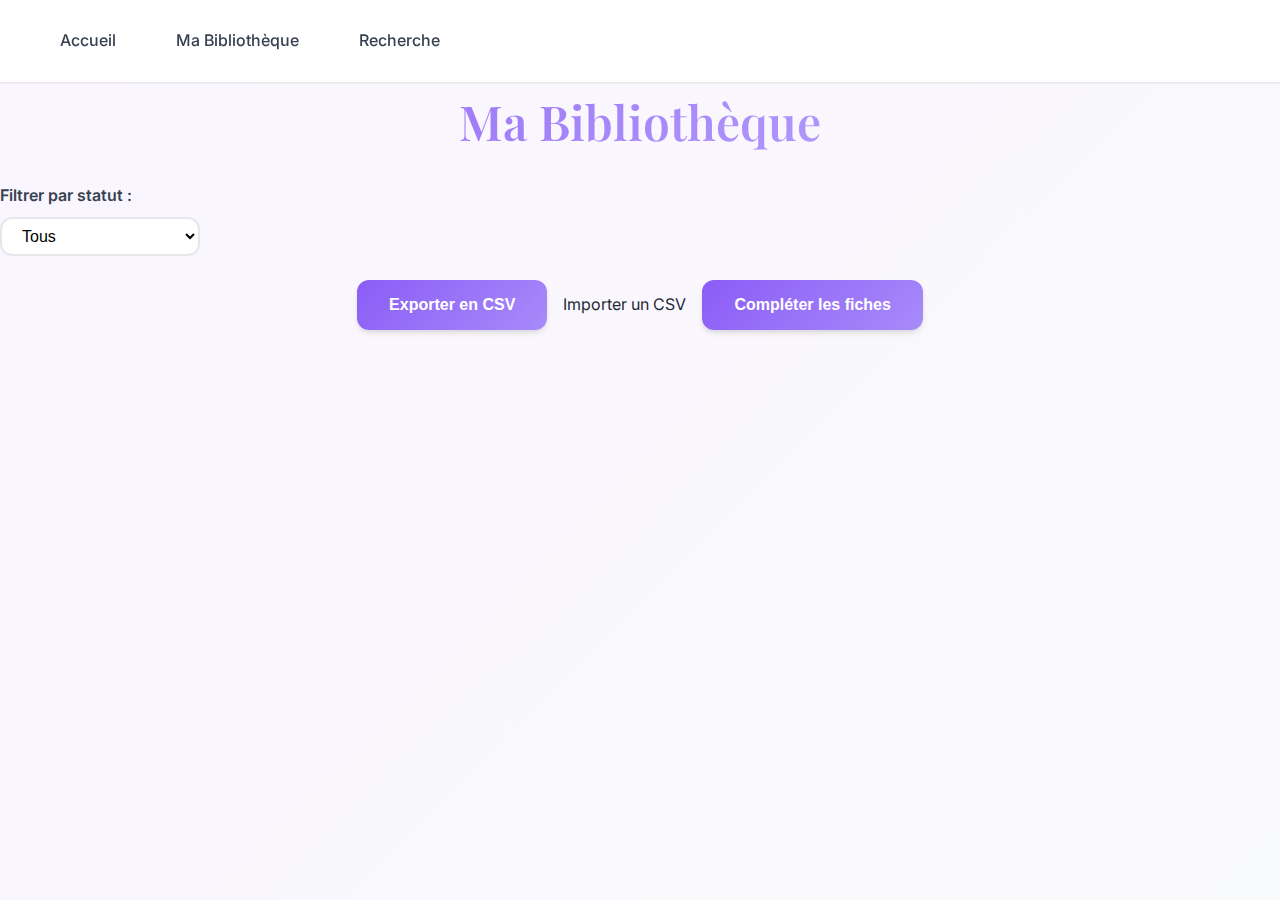
<file: bibliotheque.html>
<!DOCTYPE html>
<html lang="fr">
<head>
  <meta charset="UTF-8">
  <title>Ma Bibliothèque</title>
  <link rel="stylesheet" href="style.css">
</head>
<body>
  <nav>
    <a href="index.html">Accueil</a>
    <a href="bibliotheque.html">Ma Bibliothèque</a>
    <a href="recherche.html">Recherche</a>
  </nav>

  <main>
    <h1>Ma Bibliothèque</h1>
    <div id="filtre-container">
    <label for="filtre-statut">Filtrer par statut :</label>
    <select id="filtre-statut">
        <option value="Tous">Tous</option>
        <option value="À lire">À lire</option>
        <option value="En cours">En cours</option>
        <option value="Terminé">Terminé</option>
    </select>
    </div>
    <div id="bibli-actions">
        <button id="export-csv">Exporter en CSV</button>
        <label for="import-csv" class="custom-file-upload">Importer un CSV</label>
        <input type="file" id="import-csv" accept=".csv" style="display:none;">
        <button id="enrichir-fiches">Compléter les fiches</button>
        <div id="chargement-enrichissement" style="display: none; margin-top: 10px;">
            <p>🔄 Enrichissement des livres en cours...</p>
        </div>

    </div>

    <div id="library"></div>
  </main>

  <script src="script.js"></script>

  <div id="edit-popup" class="popup" style="display:none;">
  <div class="popup-content">
    <span class="close-button" id="edit-close">&times;</span>

    <h2>Modifier le livre</h2>

    <div class="edit-block">
      <p id="edit-title" class="edit-title"></p>
      <p id="edit-authors" class="edit-authors"></p>
    </div>

    <div class="edit-block">
        <label>Genre :</label>
        <p id="edit-genre-text" class="edit-genre-text"></p>
    </div>


    <div class="edit-block">
      <label>Résumé :</label>
      <div id="edit-desc-text" class="edit-description"></div>
    </div>

    <div class="edit-line">
  <div class="edit-field">
    <label for="edit-status">Statut :</label>
    <select id="edit-status">
      <option value="À lire">À lire</option>
      <option value="En cours">En cours</option>
      <option value="Terminé">Terminé</option>
    </select>
  </div>

  <div class="edit-field">
    <label for="edit-note">Note (sur 5) :</label>
    <input type="number" id="edit-note" min="1" max="5">
  </div>
</div>

<div class="edit-line">
  <div class="edit-field">
    <label for="edit-start">Début :</label>
    <input type="date" id="edit-start">
  </div>

  <div class="edit-field">
    <label for="edit-end">Fin :</label>
    <input type="date" id="edit-end">
  </div>
</div>


    <div class="edit-buttons">
      <button id="edit-save">Enregistrer</button>
      <button id="edit-cancel">Annuler</button>
    </div>
  </div>
</div>
</div>

</body>
</html>
</file>
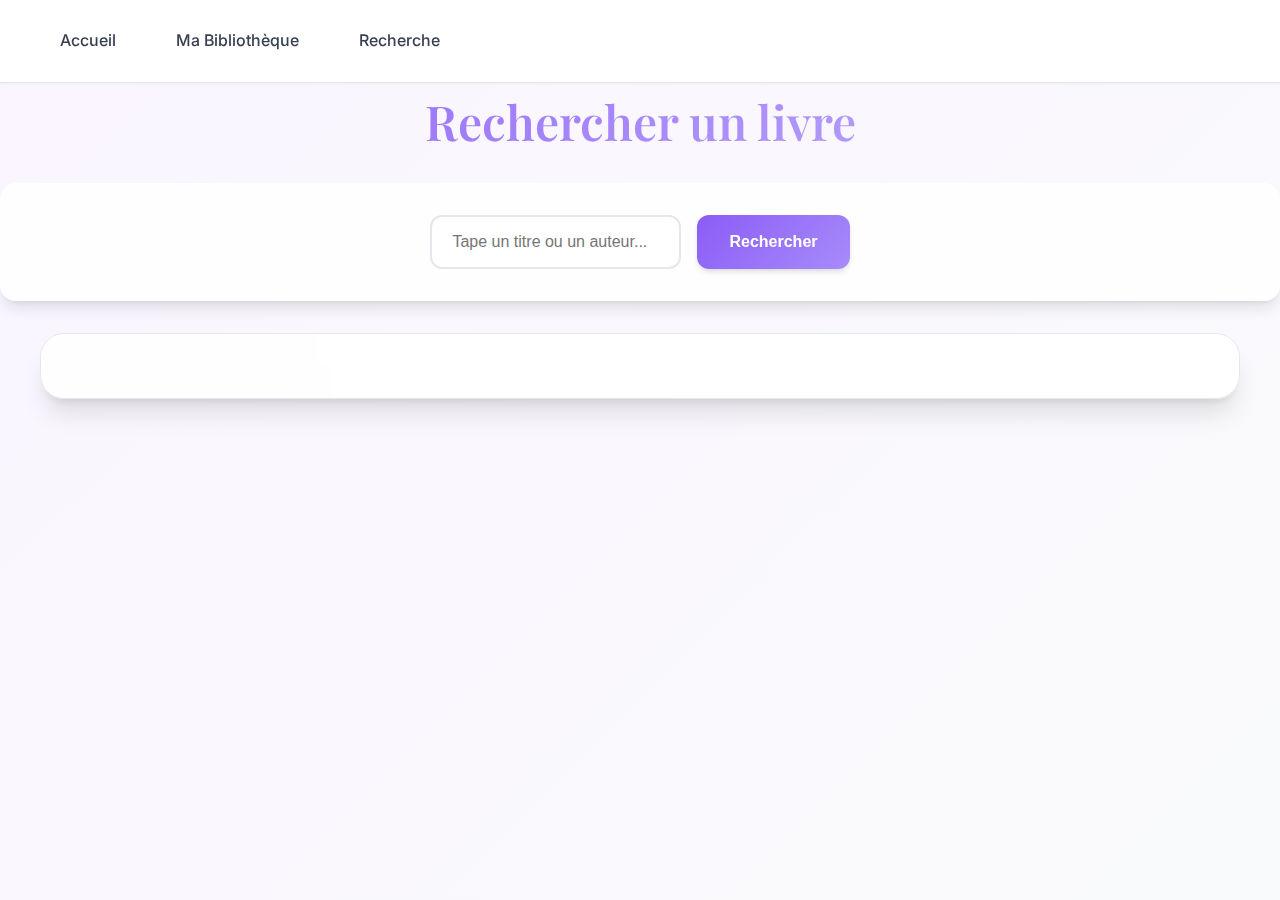
<file: recherche.html>
<!DOCTYPE html>
<html lang="fr">
<head>
  <meta charset="UTF-8">
  <title>Recherche de livres</title>
  <link rel="stylesheet" href="style.css">
  <script src="script.js" defer></script>
</head>
<body>
  <nav>
    <a href="index.html">Accueil</a>
    <a href="bibliotheque.html">Ma Bibliothèque</a>
    <a href="recherche.html">Recherche</a>
  </nav>

  <main>
    <h1>Rechercher un livre</h1>
    <form id="search-form">
      <input type="text" id="search-input" placeholder="Tape un titre ou un auteur..." required>
      <button type="submit">Rechercher</button>
    </form>
    <div id="result"></div>
  </main>

  <!-- Popup pour compléter les infos du livre -->
  <div id="popup" class="popup" style="display:none;">
    <div class="popup-content">
        <span class="close-button" id="popup-close">&times;</span>

      <h2>Ajouter à ma bibliothèque</h2>
      <label for="popup-status">Statut de lecture :</label>
      <select id="popup-status">
        <option value="À lire">À lire</option>
        <option value="En cours">En cours</option>
        <option value="Terminé">Terminé</option>
      </select>
      <p><strong>Genre :</strong> <span id="popup-genre"></span></p>
        <p><strong>Résumé :</strong></p>
        <div id="popup-description" style="max-height: 100px; overflow-y: auto;"></div>

      <label for="popup-note">Note (sur 5) :</label>
      <input type="number" id="popup-note" min="1" max="5" step="1">

      <label for="popup-start">Début de lecture :</label>
      <input type="date" id="popup-start">

      <label for="popup-end">Fin de lecture :</label>
      <input type="date" id="popup-end">

      <button id="popup-save">Valider</button>
      <button id="popup-cancel">Annuler</button>
    </div>
  </div>
</body>
</html>
</file>
<file: style.css>
/* === IMPORTS ET VARIABLES GLOBALES === */
@import url('https://fonts.googleapis.com/css2?family=Inter:wght@300;400;500;600;700&family=Playfair+Display:wght@400;600;700&display=swap');

:root {
  /* Couleurs principales - Palette moderne et chaleureuse */
  --primary-600: #8b5cf6;
  --primary-500: #a78bfa;
  --primary-400: #c4b5fd;
  --primary-300: #ddd6fe;
  --primary-200: #e9d5ff;
  --primary-100: #f3e8ff;
  --primary-50: #faf5ff;
  
  /* Couleurs neutres */
  --gray-900: #111827;
  --gray-800: #1f2937;
  --gray-700: #374151;
  --gray-600: #4b5563;
  --gray-500: #6b7280;
  --gray-400: #9ca3af;
  --gray-300: #d1d5db;
  --gray-200: #e5e7eb;
  --gray-100: #f3f4f6;
  --gray-50: #f9fafb;
  
  /* Couleurs utilitaires */
  --success-500: #10b981;
  --success-100: #d1fae5;
  --warning-500: #f59e0b;
  --warning-100: #fef3c7;
  --error-500: #ef4444;
  --error-100: #fee2e2;
  
  /* Shadows modernes */
  --shadow-sm: 0 1px 2px 0 rgb(0 0 0 / 0.05);
  --shadow-md: 0 4px 6px -1px rgb(0 0 0 / 0.1), 0 2px 4px -2px rgb(0 0 0 / 0.1);
  --shadow-lg: 0 10px 15px -3px rgb(0 0 0 / 0.1), 0 4px 6px -4px rgb(0 0 0 / 0.1);
  --shadow-xl: 0 20px 25px -5px rgb(0 0 0 / 0.1), 0 8px 10px -6px rgb(0 0 0 / 0.1);
  --shadow-2xl: 0 25px 50px -12px rgb(0 0 0 / 0.25);
  
  /* Rayons de bordure */
  --radius-sm: 6px;
  --radius-md: 8px;
  --radius-lg: 12px;
  --radius-xl: 16px;
  --radius-2xl: 24px;
  
  /* Transitions */
  --transition-fast: 150ms cubic-bezier(0.4, 0, 0.2, 1);
  --transition-normal: 200ms cubic-bezier(0.4, 0, 0.2, 1);
  --transition-slow: 300ms cubic-bezier(0.4, 0, 0.2, 1);
}

/* === RESET ET BASE === */
* {
  box-sizing: border-box;
  margin: 0;
  padding: 0;
}

html {
  scroll-behavior: smooth;
}

body {
  font-family: 'Inter', -apple-system, BlinkMacSystemFont, 'Segoe UI', sans-serif;
  background: linear-gradient(135deg, var(--primary-50) 0%, var(--gray-50) 100%);
  color: var(--gray-800);
  line-height: 1.6;
  min-height: 100vh;
  overflow-x: hidden;
}

/* Animations globales */
@keyframes fadeIn {
  from { opacity: 0; transform: translateY(20px); }
  to { opacity: 1; transform: translateY(0); }
}

@keyframes slideIn {
  from { transform: translateX(-100%); }
  to { transform: translateX(0); }
}

@keyframes scaleIn {
  from { transform: scale(0.9); opacity: 0; }
  to { transform: scale(1); opacity: 1; }
}

@keyframes float {
  0%, 100% { transform: translateY(0px); }
  50% { transform: translateY(-10px); }
}

/* === NAVIGATION MODERNE === */
nav {
  background: rgba(255, 255, 255, 0.95);
  backdrop-filter: blur(20px);
  border-bottom: 1px solid var(--gray-200);
  padding: 1rem 2rem;
  position: sticky;
  top: 0;
  z-index: 100;
  box-shadow: var(--shadow-sm);
  animation: slideIn 0.6s ease-out;
}

nav a {
  display: inline-flex;
  align-items: center;
  gap: 0.5rem;
  padding: 0.75rem 1.5rem;
  margin: 0 0.25rem;
  text-decoration: none;
  color: var(--gray-700);
  font-weight: 500;
  border-radius: var(--radius-lg);
  transition: all var(--transition-normal);
  position: relative;
  overflow: hidden;
}

nav a::before {
  content: '';
  position: absolute;
  top: 0;
  left: -100%;
  width: 100%;
  height: 100%;
  background: linear-gradient(90deg, transparent, rgba(139, 92, 246, 0.1), transparent);
  transition: left var(--transition-slow);
}

nav a:hover::before {
  left: 100%;
}

nav a:hover {
  color: var(--primary-600);
  background: var(--primary-50);
  transform: translateY(-2px);
  box-shadow: var(--shadow-md);
}

nav a[style*="float: right"] {
  background: linear-gradient(135deg, var(--error-500), #dc2626);
  color: white;
  margin-left: auto;
}

nav a[style*="float: right"]:hover {
  background: linear-gradient(135deg, #dc2626, #b91c1c);
  transform: translateY(-2px) scale(1.05);
}


/* Conteneur principal de la nav */
.navbar {
  display: flex;
  align-items: center;
  justify-content: space-between;
  padding: 1rem 2rem;
  background: rgba(255, 255, 255, 0.95);
  border-bottom: 1px solid var(--gray-200);
  backdrop-filter: blur(20px);
  position: sticky;
  top: 0;
  z-index: 100;
}

/* Groupes gauche/droite */
.nav-left, .nav-right {
  display: flex;
  align-items: center;
  gap: 1rem;
}

/* Bouton déconnexion déjà stylé avec .logout-button */
.logout-button {
  background: linear-gradient(135deg, var(--error-500), #dc2626);
  color: white;
  border-radius: var(--radius-lg);
  padding: 0.75rem 1.5rem;
  font-weight: 600;
  text-decoration: none;
  transition: all var(--transition-normal);
}

.logout-button:hover {
  background: linear-gradient(135deg, #dc2626, #b91c1c);
  transform: translateY(-2px) scale(1.05);
}

/* === TITRES ÉLÉGANTS === */
h1, h2 {
  font-family: 'Playfair Display', serif;
  font-weight: 600;
  text-align: center;
  margin-bottom: 2rem;
  position: relative;
  animation: fadeIn 0.8s ease-out;
}

h1 {
  font-size: 3rem;
  background: linear-gradient(135deg, var(--primary-600), var(--primary-400));
  -webkit-background-clip: text;
  -webkit-text-fill-color: transparent;
  background-clip: text;
  margin-bottom: 1.5rem; /* Réduit l'espace sous le titre */
}

h2 {
  font-size: 2rem;
  color: var(--gray-800);
}

/* === FORMULAIRES MODERNES === */
form {
  display: flex;
  flex-wrap: wrap;
  justify-content: center;
  gap: 1rem;
  margin-bottom: 2rem;
  padding: 2rem;
  background: rgba(255, 255, 255, 0.8);
  backdrop-filter: blur(10px);
  border-radius: var(--radius-xl);
  box-shadow: var(--shadow-lg);
  animation: scaleIn 0.6s ease-out;
}

input[type="text"],
input[type="number"],
input[type="date"],
select {
  padding: 1rem 1.25rem;
  border: 2px solid var(--gray-200);
  border-radius: var(--radius-lg);
  font-size: 1rem;
  font-weight: 400;
  background: white;
  transition: all var(--transition-normal);
  min-width: 200px;
}

input[type="text"]:focus,
input[type="number"]:focus,
input[type="date"]:focus,
select:focus {
  outline: none;
  border-color: var(--primary-500);
  box-shadow: 0 0 0 3px rgba(139, 92, 246, 0.1);
  transform: translateY(-1px);
}

/* === BOUTONS SPECTACULAIRES === */
button {
  display: inline-flex;
  align-items: center;
  gap: 0.5rem;
  padding: 1rem 2rem;
  background: linear-gradient(135deg, var(--primary-600), var(--primary-500));
  border: none;
  border-radius: var(--radius-lg);
  color: white;
  font-weight: 600;
  font-size: 1rem;
  cursor: pointer;
  transition: all var(--transition-normal);
  position: relative;
  overflow: hidden;
  box-shadow: var(--shadow-md);
}

button::before {
  content: '';
  position: absolute;
  top: 0;
  left: -100%;
  width: 100%;
  height: 100%;
  background: linear-gradient(90deg, transparent, rgba(255, 255, 255, 0.2), transparent);
  transition: left var(--transition-slow);
}

button:hover::before {
  left: 100%;
}

button:hover {
  transform: translateY(-3px) scale(1.02);
  box-shadow: var(--shadow-xl);
  background: linear-gradient(135deg, var(--primary-500), var(--primary-400));
}

button:active {
  transform: translateY(-1px) scale(0.98);
}

button:disabled {
  opacity: 0.6;
  cursor: not-allowed;
  transform: none;
}

/* === PAGE RECHERCHE REDESIGNÉE === */
#result {
  background: rgba(255, 255, 255, 0.9);
  backdrop-filter: blur(15px);
  border: 1px solid var(--gray-200);
  border-radius: var(--radius-2xl);
  padding: 2rem;
  margin: 2rem auto;
  max-width: 1200px;
  box-shadow: var(--shadow-xl);
  animation: fadeIn 0.8s ease-out;
}

.result-item {
  display: flex;
  align-items: flex-start;
  gap: 1.5rem;
  margin-bottom: 2rem;
  padding: 1.5rem;
  background: white;
  border: 1px solid var(--gray-200);
  border-radius: var(--radius-xl);
  transition: all var(--transition-normal);
  position: relative;
  overflow: hidden;
}

.result-item::before {
  content: '';
  position: absolute;
  top: 0;
  left: 0;
  width: 4px;
  height: 100%;
  background: linear-gradient(135deg, var(--primary-600), var(--primary-400));
  transform: scaleY(0);
  transition: transform var(--transition-normal);
}

.result-item:hover::before {
  transform: scaleY(1);
}

.result-item:hover {
  transform: translateY(-5px);
  box-shadow: var(--shadow-2xl);
  border-color: var(--primary-300);
}

.result-item img {
  width: 100px;
  height: 150px;
  object-fit: cover;
  border-radius: var(--radius-lg);
  box-shadow: var(--shadow-lg);
  transition: transform var(--transition-normal);
}

.result-item:hover img {
  transform: scale(1.05);
}

.image-and-button {
  display: flex;
  flex-direction: column;
  align-items: center;
  gap: 1rem;
}

.result-item h3 {
  font-family: 'Playfair Display', serif;
  font-size: 1.25rem;
  font-weight: 600;
  color: var(--gray-800);
  margin-bottom: 0.5rem;
}

.result-item h4 {
  font-size: 1rem;
  color: var(--primary-600);
  font-weight: 500;
  margin-bottom: 1rem;
}

.result-item p {
  color: var(--gray-600);
  line-height: 1.6;
  font-size: 0.95rem;
}

.add-button {
  background: linear-gradient(135deg, var(--success-500), #059669);
  color: white;
  padding: 0.75rem 1.5rem;
  font-size: 0.9rem;
  font-weight: 600;
  box-shadow: var(--shadow-md);
}

.add-button:hover {
  background: linear-gradient(135deg, #059669, #047857);
  transform: translateY(-2px) scale(1.05);
}

/* === DASHBOARD RÉVOLUTIONNAIRE === */
.container {
  max-width: 1400px;
  margin: 0 auto;
  padding: 2rem;
}

.dashboard {
  display: grid;
  grid-template-columns: 1fr 400px;
  gap: 2rem;
  min-height: calc(100vh - 200px);
}

.dashboard-left {
  animation: fadeIn 0.8s ease-out;
  display: flex;
  flex-direction: column;
  gap: 2rem;
}

.dashboard-right {
  background: rgba(255, 255, 255, 0.95);
  backdrop-filter: blur(20px);
  border-radius: var(--radius-2xl);
  padding: 2rem;
  box-shadow: var(--shadow-xl);
  border: 1px solid var(--gray-200);
  position: sticky;
  top: 100px;
  max-height: calc(100vh - 120px);
  overflow-y: auto;
  animation: slideIn 0.8s ease-out 0.2s both;
}

.dashboard-right::-webkit-scrollbar {
  width: 6px;
}

.dashboard-right::-webkit-scrollbar-track {
  background: var(--gray-100);
  border-radius: 3px;
}

.dashboard-right::-webkit-scrollbar-thumb {
  background: var(--primary-400);
  border-radius: 3px;
}

.dashboard-right h2 {
  font-size: 1.5rem;
  margin-bottom: 1.5rem;
  color: var(--gray-800);
}

/* === LIVRES DANS SIDEBAR === */
.dashboard-right .grid-item {
  display: flex;
  align-items: flex-start;
  gap: 1rem;
  background: white;
  border: 1px solid var(--gray-200);
  border-radius: var(--radius-lg);
  padding: 1rem;
  margin-bottom: 1rem;
  transition: all var(--transition-normal);
  position: relative;
  overflow: hidden;
}

.dashboard-right .grid-item::before {
  content: '';
  position: absolute;
  top: 0;
  left: 0;
  width: 3px;
  height: 100%;
  background: var(--primary-500);
  transform: scaleY(0);
  transition: transform var(--transition-normal);
}

.dashboard-right .grid-item:hover::before {
  transform: scaleY(1);
}

.dashboard-right .grid-item:hover {
  transform: translateX(5px);
  box-shadow: var(--shadow-lg);
  border-color: var(--primary-300);
}

.dashboard-right .grid-item img {
  width: 60px;
  height: 90px;
  border-radius: var(--radius-md);
  object-fit: cover;
  box-shadow: var(--shadow-md);
  flex-shrink: 0;
}

.dashboard-right .grid-item .book-info {
  display: flex;
  flex-direction: column;
  gap: 0.3rem;
  flex: 1;
  min-width: 0;
}

.dashboard-right .grid-item .book-info > * {
  margin: 0;
  line-height: 1.2;
  word-wrap: break-word;
}

.dashboard-right .grid-item .book-info p:first-child {
  font-weight: 600;
  color: var(--gray-800);
  font-size: 0.9rem;
}

.dashboard-right .grid-item .book-info p:nth-child(2) {
  color: var(--primary-600);
  font-weight: 500;
  font-size: 0.85rem;
}

.dashboard-right .grid-item .book-info p:nth-child(3) {
  color: var(--gray-600);
  font-size: 0.8rem;
}

.dashboard-right .grid-item .book-info p:nth-child(4) {
  color: var(--gray-500);
  font-size: 0.75rem;
}

.dashboard-right .grid-item .book-info p:nth-child(5) {
  color: var(--gray-500);
  font-size: 0.75rem;
}
/* === GRAPHIQUES MODERNES === */
.graph-container {
  display: grid;
  grid-template-columns: repeat(auto-fit, minmax(300px, 1fr));
  gap: 1.5rem;
  /* Retiré: margin-bottom: 2rem; */
}

.graph-block {
  background: rgba(255, 255, 255, 0.9);
  backdrop-filter: blur(15px);
  border-radius: var(--radius-xl);
  padding: 1.5rem;
  box-shadow: var(--shadow-lg);
  border: 1px solid var(--gray-200);
  transition: all var(--transition-normal);
  animation: scaleIn 0.6s ease-out;
  max-width: 400px;
}

.graph-block:hover {
  transform: translateY(-3px);
  box-shadow: var(--shadow-xl);
}

.graph-block h2, .graph-block h3 {
  font-size: 1.1rem;
  margin-bottom: 1rem;
  color: var(--gray-800);
  text-align: center;
}

.graph-block canvas {
  max-width: 100%;
  max-height: 250px !important;
  width: 100% !important;
  height: auto !important;
}


/* === BIBLIOTHÈQUE MODERNE === */
#library {
  display: grid;
  grid-template-columns: repeat(3, 1fr);
  gap: 1.5rem;
  padding: 2rem;
  animation: fadeIn 0.8s ease-out;
}



#filtre-statut {
  padding: 0.75rem 1rem;
  border: 2px solid var(--gray-200);
  border-radius: var(--radius-lg);
  background: white;
  font-weight: 500;
  transition: all var(--transition-normal);
}



/* ── Conteneur global qui aligne « Filtrer » et « Trier » sur la même ligne ── */
#filtre-tri-container {
  display: flex;
  align-items: center;
  justify-content: center;
  gap: 2rem;
  margin: 1rem 1.5rem;
  padding: 1.5rem 1.5rem;
  background: rgba(139, 92, 246, 0.1); /* violet avec 5% d’opacité */
  border-radius: var(--radius-lg);
  box-shadow: var(--shadow-md);
}

/* ── « Filtrer » et « Trier » héritent de ces styles, pour un empilement vertical de leur label + select ── */
#filtre-container,
#tri-container {
  display: flex;
  flex-direction: column;
  align-items: flex-start;
  width: auto;
  margin: 0;
  padding: 0;
}

/* ── Label (« Filtrer par statut : », « Trier par : ») ── */
#filtre-container label,
#tri-container label {
  font-weight: 600;
  color: var(--gray-700);
  margin-bottom: 0.5rem;
}

/* ── Les deux <select> eux-mêmes ── */
#filtre-statut,
#tri-critere {
  padding: 0.5rem 1rem;
  border: 2px solid var(--gray-200);
  border-radius: var(--radius-lg);
  background: white;
  font-weight: 500;
  transition: all var(--transition-normal);
  max-width: 200px;  /* ou la largeur souhaitée */
}
#filtre-statut:focus,
#tri-critere:focus {
  border-color: var(--primary-500);
  box-shadow: 0 0 0 3px rgba(139, 92, 246, 0.1);
}




#filtre-statut,
#tri-critere {
  padding: 0.5rem 1rem; /* Réduit le padding pour un rendu plus compact */
  border: 2px solid var(--gray-200);
  border-radius: var(--radius-lg);
  background: white;
  font-weight: 500;
  transition: all var(--transition-normal);
  max-width: 200px; /* Limite la largeur pour éviter un débordement */
}

#filtre-statut:focus,
#tri-critere:focus {
  border-color: var(--primary-500);
  box-shadow: 0 0 0 3px rgba(139, 92, 246, 0.1);
}

@media (max-width: 768px) {
  #filtre-tri-container {
    flex-direction: column; /* Passe les éléments en colonne sur petits écrans */
    gap: 1rem;
  }

  #filtre-container,
  #tri-container {
    width: 100%; /* Prend toute la largeur disponible */
    max-width: 300px; /* Limite la largeur pour un rendu harmonieux */
  }
}

/* === CARTES DE LIVRES ÉLÉGANTES === */
.grid-item {
  background: rgba(255, 255, 255, 0.95);
  backdrop-filter: blur(10px);
  border: 1px solid var(--gray-200);
  border-radius: var(--radius-xl);
  padding: 1.5rem;
  transition: all var(--transition-normal);
  cursor: pointer;
  position: relative;
  overflow: hidden;
  animation: scaleIn 0.6s ease-out;
}

.grid-item::before {
  content: '';
  position: absolute;
  top: 0;
  left: 0;
  width: 100%;
  height: 4px;
  background: linear-gradient(90deg, var(--primary-600), var(--primary-400));
  transform: scaleX(0);
  transition: transform var(--transition-normal);
}

.grid-item:hover::before {
  transform: scaleX(1);
}

.grid-item:hover {
  transform: translateY(-8px) scale(1.02);
  box-shadow: var(--shadow-2xl);
  border-color: var(--primary-300);
}

.grid-item img {
  width: 80px;
  height: 120px;
  border-radius: var(--radius-lg);
  object-fit: cover;
  box-shadow: var(--shadow-lg);
  transition: transform var(--transition-normal);
}

.grid-item:hover img {
  transform: scale(1.1);
}

.grid-item .book-info p:first-child {
  font-family: 'Playfair Display', serif;
  font-weight: 600;
  font-size: 1.1rem;
  color: var(--gray-800);
  margin-bottom: 0.5rem;
}

.grid-item .book-info p:nth-child(2) {
  color: var(--primary-600);
  font-weight: 500;
  margin-bottom: 0.75rem;
}

.delete-button {
  background: linear-gradient(135deg, var(--error-500), #dc2626);
  color: white;
  font-size: 0.8rem;
  padding: 0.5rem 1rem;
  min-width: 100px;               /* largeur minimale */
  border-radius: var(--radius-md);
  /* plus d’opacity:0 ici : on laisse le bouton visible en permanence */
  transition: all var(--transition-normal);
  margin-left: auto; /* le pousse à droite dans la ligne flex */
}


.grid-item:hover .delete-button {
  opacity: 1;
  transform: translateY(0);
}

/* ====================================================== */
/*              STYLE DE L’OVERLAY DE LA POP-UP           */
/* ====================================================== */
.popup {
  position: fixed;
  top: 0;
  left: 0;
  width: 100vw;
  height: 100vh;

  /* MASQUÉ PAR DÉFAUT */
  display: none;

  /* Fond semi-transparent + flou */
  background: rgba(0, 0, 0, 0.6);
  backdrop-filter: blur(8px);

  display: flex;           /* nécessaire pour centrer le .popup-content */
  align-items: center;
  justify-content: center;

  z-index: 1000;
}

/* ====================================================== */
/*             CONTENEUR INTÉRIEUR BLANC DE LA POP-UP      */
/* ====================================================== */
.popup-content {
  width: 90%;
  max-width: 800px;
  max-height: 90vh;
  background: white;
  border-radius: 16px; /* ou var(--radius-2xl) */
  padding: 2rem;
  box-shadow: 0 10px 25px rgba(0, 0, 0, 0.1);
  overflow-y: auto;
  position: relative;

  display: flex;
  flex-direction: column;
  animation: fadeIn 0.3s ease-out;
}

/* ====================================================== */
/*                  BOUTON "✕" DE FERMETURE                */
/* ====================================================== */
/* Style commun pour tous les boutons “✕” */
.close-button {
  position: relative;
  top: 1rem;
  right: 1rem;
  width: 40px;
  height: 40px;
  background-color: #dc2626; /* rouge */
  color: #fff;               /* croix en blanc */
  border: none;
  border-radius: 50%;
  font-size: 1.4rem;
  font-weight: bold;
  cursor: pointer;
  display: flex;
  align-items: center;
  justify-content: center;
  transition: transform 0.2s ease, box-shadow 0.2s ease;
  box-shadow: 0 4px 6px rgba(0, 0, 0, 0.1);
}

.close-button:hover {
  transform: scale(1.1) rotate(90deg);
  box-shadow: 0 6px 10px rgba(0, 0, 0, 0.15);
}

/* Si vous souhaitez cibler spécifiquement les croix des popups “Ajouter” et “Modifier” : */
#popup-edit-close,
#popup-add-close {
  background-color: #dc2626; /* rouge */
  color: #fff;               /* croix en blanc */
  width: 48px;
  height: 48px;
  display: flex;
  align-items: center;
  justify-content: center;
  font-size: 1.5rem;
  cursor: pointer;
  position: absolute;
  top: 16px;
  right: 16px;
  border: none;
  border-radius: 50%;
  z-index: 10;
}

#popup-edit-close:hover,
#popup-add-close:hover {
  background-color: #b91c1c; /* un rouge légèrement plus sombre */
}


/* ====================================================== */
/*               BLOC COUVERTURE + DÉTAILS               */
/* ====================================================== */
.popup-book {
  display: flex;
  align-items: flex-start;
  gap: 20px;
  margin-bottom: 20px;
}

.popup-book img {
  width: 120px;
  height: auto;
  border-radius: 4px;
  box-shadow: 0 0 5px rgba(0, 0, 0, 0.2);
}

.popup-book .book-details {
  flex: 1;
}

.popup-book .book-details h3 {
  margin: 0;
  font-size: 1.5rem;
  color: var(--gray-800);
  font-family: 'Playfair Display', serif;
}

.popup-book .book-details h4 {
  margin-top: 4px;
  margin-bottom: 8px;
  font-size: 1.1rem;
  color: var(--primary-600);
  font-weight: 500;
}

.popup-book .book-details .description {
  max-height: 150px;
  overflow-y: auto;
  color: var(--gray-600);
  line-height: 1.4;
  margin-top: 8px;
}

#popup-description {
  display: none;  /* <-- ça masquerait complètement le résumé */
}



/* ====================================================== */
/*                 STYLE DU FORMULAIRE                    */
/* ====================================================== */
.popup-form {
  margin-top: 24px;
}

.popup-form .form-row {
  display: flex;
  align-items: center;
  gap: 16px;
  margin-bottom: 20px;
}

.popup-form label {
  font-weight: 600;
  color: var(--gray-800);
  min-width: 100px;
  font-size: 0.95rem;
}

.popup-form select,
.popup-form input[type="number"],
.popup-form input[type="date"] {
  padding: 8px 12px;
  font-size: 0.95rem;
  font-weight: 400;
  color: var(--gray-800);
  background: var(--gray-100);
  border: 2px solid var(--gray-300);
  border-radius: var(--radius-md);
  transition:
    border-color var(--transition-normal),
    box-shadow var(--transition-normal),
    background var(--transition-normal);
  min-width: 140px;
}

.popup-form select:hover,
.popup-form input[type="number"]:hover,
.popup-form input[type="date"]:hover {
  border-color: var(--primary-400);
}

.popup-form select:focus,
.popup-form input[type="number"]:focus,
.popup-form input[type="date"]:focus {
  outline: none;
  border-color: var(--primary-600);
  box-shadow: 0 0 0 3px rgba(139, 92, 246, 0.2);
  background: white;
}

/* Si vous rajoutez un input[type="text"] dans le futur */
.popup-form input[type="text"] {
  padding: 8px 12px;
  font-size: 0.95rem;
  color: var(--gray-800);
  background: var(--gray-100);
  border: 2px solid var(--gray-300);
  border-radius: var(--radius-md);
  transition:
    border-color var(--transition-normal),
    box-shadow var(--transition-normal),
    background var(--transition-normal);
  min-width: 200px;
}

.popup-form input[type="text"]:hover {
  border-color: var(--primary-400);
}

.popup-form input[type="text"]:focus {
  outline: none;
  border-color: var(--primary-600);
  box-shadow: 0 0 0 3px rgba(139, 92, 246, 0.2);
  background: white;
}

/* ====================================================== */
/*              BOUTONS VALIDER / ANNULER                 */
/* ====================================================== */
.popup-buttons {
  display: flex;
  justify-content: flex-end;
  gap: 16px;
  margin-top: 32px;
}

#popup-save {
  padding: 0.75rem 1.5rem;
  background: linear-gradient(135deg, var(--primary-600), var(--primary-500));
  color: white;
  border: none;
  border-radius: var(--radius-lg);
  font-weight: 600;
  cursor: pointer;
  transition: all var(--transition-normal);
  position: relative;
  overflow: hidden;
  box-shadow: var(--shadow-md);
}

#popup-save::before {
  content: '';
  position: absolute;
  top: 0;
  left: -100%;
  width: 100%;
  height: 100%;
  background: linear-gradient(90deg, transparent, rgba(255, 255, 255, 0.2), transparent);
  transition: left var(--transition-slow);
}

#popup-save:hover::before {
  left: 100%;
}

#popup-save:hover {
  transform: translateY(-2px) scale(1.02);
  box-shadow: var(--shadow-xl);
  background: linear-gradient(135deg, var(--primary-500), var(--primary-400));
}

#popup-save:active {
  transform: translateY(-1px) scale(0.98);
}

#popup-cancel {
  padding: 0.75rem 1.5rem;
  background: var(--gray-300);
  color: var(--gray-800);
  border: none;
  border-radius: var(--radius-lg);
  font-weight: 600;
  cursor: pointer;
  transition: all var(--transition-normal);
}

#popup-cancel:hover {
  background: var(--gray-200);
  transform: translateY(-1px);
}

#popup-cancel:active {
  transform: translateY(0) scale(0.98);
}

/* ====================================================== */
/*                ANIMATION FADE-IN UTILE                 */
/* ====================================================== */
@keyframes fadeIn {
  from { opacity: 0; }
  to   { opacity: 1; }
}

/* Bouton Valider */
#popup-save {
  padding: 0.75rem 1.5rem;
  background: linear-gradient(135deg, var(--primary-600), var(--primary-500));
  color: white;
  border: none;
  border-radius: var(--radius-lg);
  font-weight: 600;
  cursor: pointer;
  transition: all var(--transition-normal);
  position: relative;
  overflow: hidden;
  box-shadow: var(--shadow-md);
}
#popup-save::before {
  content: '';
  position: absolute;
  top: 0;
  left: -100%;
  width: 100%;
  height: 100%;
  background: linear-gradient(90deg, transparent, rgba(255,255,255,0.2), transparent);
  transition: left var(--transition-slow);
}
#popup-save:hover::before {
  left: 100%;
}
#popup-save:hover {
  transform: translateY(-2px) scale(1.02);
  box-shadow: var(--shadow-xl);
  background: linear-gradient(135deg, var(--primary-500), var(--primary-400));
}
#popup-save:active {
  transform: translateY(-1px) scale(0.98);
}

/* Bouton Annuler */
#popup-cancel {
  padding: 0.75rem 1.5rem;
  background: var(--gray-300);
  color: var(--gray-800);
  border: none;
  border-radius: var(--radius-lg);
  font-weight: 600;
  cursor: pointer;
  transition: all var(--transition-normal);
}
#popup-cancel:hover {
  background: var(--gray-200);
  transform: translateY(-1px);
}
#popup-cancel:active {
  transform: translateY(0) scale(0.98);
}


/* === FORMULAIRES POPUP === */
.edit-block {
  margin-bottom: 1.5rem;
  padding: 1rem;
  background: var(--gray-50);
  border-radius: var(--radius-lg);
  border-left: 4px solid var(--primary-500);
}

.edit-title {
  font-family: 'Playfair Display', serif;
  font-size: 1.25rem;
  font-weight: 600;
  color: var(--gray-800);
  margin-bottom: 0.5rem;
}

.edit-authors {
  color: var(--primary-600);
  font-weight: 500;
  font-size: 1rem;
}

.edit-description {
  background: white;
  border: 1px solid var(--gray-300);
  border-radius: var(--radius-md);
  padding: 1rem;
  max-height: 150px;
  overflow-y: auto;
  color: var(--gray-600);
  line-height: 1.6;
}

.edit-line {
  display: grid;
  grid-template-columns: 1fr 1fr;
  gap: 1.5rem;
  margin-bottom: 1.5rem;
}

.edit-field label {
  display: block;
  font-weight: 600;
  color: var(--gray-700);
  margin-bottom: 0.5rem;
}

.edit-buttons {
  display: flex;
  justify-content: flex-end;
  gap: 1rem;
  margin-top: 2rem;
}

/* === AUTHENTIFICATION MODERNE === */
.auth-container {
  max-width: 450px;
  margin: 4rem auto;
  background: rgba(255, 255, 255, 0.95);
  backdrop-filter: blur(20px);
  border: 1px solid var(--gray-200);
  border-radius: var(--radius-2xl);
  padding: 3rem 2.5rem;
  box-shadow: var(--shadow-2xl);
  animation: scaleIn 0.6s ease-out;
}

.auth-container h1 {
  font-size: 2rem;
  margin-bottom: 2rem;
  background: linear-gradient(135deg, var(--primary-600), var(--primary-400));
  -webkit-background-clip: text;
  -webkit-text-fill-color: transparent;
}

.auth-container form {
  background: none;
  box-shadow: none;
  padding: 0;
}

.auth-container input {
  width: 100%;
  margin-bottom: 1.5rem;
  border: 2px solid var(--gray-200);
  transition: all var(--transition-normal);
}

.auth-container input:focus {
  border-color: var(--primary-500);
  box-shadow: 0 0 0 3px rgba(139, 92, 246, 0.1);
}

.error-message {
  background: var(--error-100);
  color: var(--error-500);
  border: 1px solid rgba(239, 68, 68, 0.2);
  border-radius: var(--radius-lg);
  padding: 1rem;
  margin-bottom: 1rem;
  font-weight: 500;
  animation: fadeIn 0.3s ease-out;
}

/* === ANIMATIONS AVANCÉES === */
.grid-item:nth-child(odd) {
  animation-delay: 0.1s;
}

.grid-item:nth-child(even) {
  animation-delay: 0.2s;
}

.result-item {
  animation: fadeIn 0.6s ease-out;
}

.result-item:nth-child(n) {
  animation-delay: calc(0.1s * var(--index, 0));
}

/* === RESPONSIVE DESIGN === */
@media (max-width: 1024px) {
  .dashboard {
    grid-template-columns: 1fr;
    gap: 2rem;
  }
  
  .dashboard-right {
    position: static;
    max-height: none;
  }
  
  .graph-container {
    grid-template-columns: 1fr;
  }
}

@media (max-width: 768px) {
  :root {
    font-size: 14px;
  }
  
  nav {
    padding: 1rem;
  }
  
  nav a {
    padding: 0.5rem 1rem;
    font-size: 0.9rem;
  }
  
  h1 {
    font-size: 2.5rem;
  }
  
  .container {
    padding: 1rem;
  }
  
  #library {
  display: grid;
  grid-template-columns: repeat(3, 1fr);
  gap: 1.5rem;
  padding: 2rem;
  animation: fadeIn 0.8s ease-out;
}

.grid-item {
  background: rgba(255, 255, 255, 0.95);
  backdrop-filter: blur(10px);
  border: 1px solid var(--gray-200);
  border-radius: var(--radius-xl);
  padding: 1.5rem;
  transition: all var(--transition-normal);
  cursor: pointer;
  position: relative;
  overflow: hidden;
  animation: scaleIn 0.6s ease-out;
  width: 100%;
  box-sizing: border-box;
}
  
  /* Ajustement image à l’intérieur du bloc */
.grid-item img {
  width: 100%;
  height: auto;
  max-width: 120px;
  max-height: 180px;
  border-radius: var(--radius-lg);
  object-fit: cover;
  box-shadow: var(--shadow-lg);
  transition: transform var(--transition-normal);
}
  
  .result-item {
    flex-direction: column;
    text-align: center;
  }
  
  .edit-line {
    grid-template-columns: 1fr;
    gap: 1rem;
  }
  
  .popup-content {
    width: 95%;
    padding: 2rem 1.5rem;
  }
  
  #bibli-actions {
    flex-direction: column;
    align-items: center;
  }
  
  .auth-container {
    margin: 2rem 1rem;
    padding: 2rem 1.5rem;
  }
}


 @media (max-width: 480px) {
  h1 {
    font-size: 2rem;
  }
  
  #library {
    grid-template-columns: 1fr;
  }
  
  .dashboard-right .grid-item {
    flex-direction: column;
    text-align: center;
    gap: 0.5rem;
  }
  
  .dashboard-right .grid-item img {
    width: 80px;
    height: 120px;
    align-self: center;
  }
  
  .dashboard-right .grid-item .book-info {
    text-align: center;
  }
  
  .graph-container {
    grid-template-columns: 1fr;
    gap: 1rem;
  }
  
  .graph-block {
    padding: 1rem;
  }
  
  .graph-block canvas {
    max-height: 150px !important;
  }
  
  nav {
    flex-wrap: wrap;
    justify-content: center;
    gap: 0.5rem;
  }
  
  nav a {
    padding: 0.5rem 0.75rem;
    font-size: 0.85rem;
    margin: 0.25rem;
  }
  
  form {
    flex-direction: column;
    align-items: center;
    padding: 1.5rem;
  }
  
  input[type="text"],
  input[type="number"],
  select {
    min-width: 100%;
    width: 100%;
  }
  
  .result-item {
    padding: 1rem;
  }
  
  .result-item img {
    width: 80px;
    height: 120px;
  }
  
  .dashboard {
    grid-template-columns: 1fr;
    gap: 1rem;
  }
  
  .container {
    padding: 0.5rem;
  }
}

  @media (max-width: 1024px) {
  .graph-container {
    grid-template-columns: repeat(auto-fit, minmax(280px, 1fr));
    gap: 1rem;
  }
  
  .graph-block {
    max-width: none;
    padding: 1.25rem;
  }
  
  .graph-block canvas {
    max-height: 200px !important;
  }
}

@media (max-width: 768px) {
  .graph-container {
    grid-template-columns: 1fr;
  }
  
  .graph-block canvas {
    max-height: 180px !important;
  }
}


/* === BLOCK CHALLENGE LECTURE === */
.challenge-block {
  background: rgba(255, 255, 255, 0.9);
  backdrop-filter: blur(15px);
  border-radius: var(--radius-xl);
  padding: 1.5rem;
  box-shadow: var(--shadow-lg);
  border: 1px solid var(--gray-200);
  transition: all var(--transition-normal);
  animation: scaleIn 0.6s ease-out;
  max-width: 400px;
}

.challenge-block:hover {
  transform: translateY(-3px);
  box-shadow: var(--shadow-xl);
}

.challenge-block h3 {
  font-size: 1.1rem;
  margin-bottom: 1rem;
  color: var(--gray-800);
  text-align: center;
}


.challenge-objective {
  display: flex;
  justify-content: space-between;
  margin-bottom: 0.5rem;
}

.challenge-objective span:first-child {
  color: var(--gray-600);
  font-weight: 500;
  font-size: 0.85rem;
}

.challenge-objective span:last-child {
  color: var(--primary-600);
  font-weight: 700;
  font-size: 0.95rem;
}

.challenge-progress {
  margin-top: 1rem;
}

.challenge-progress-label {
  display: flex;
  justify-content: space-between;
  align-items: center;
  margin-bottom: 0.25rem;
}

.challenge-progress-label span:first-child {
  color: var(--gray-700);
  font-weight: 500;
  font-size: 0.85rem;
}

.progress-numbers {
  color: var(--primary-600);
  font-weight: 700;
  font-size: 0.85rem;
}

.progress-bar {
  width: 100%;
  height: 6px;
  background: var(--gray-200);
  border-radius: 3px;
  overflow: hidden;
  position: relative;
}

.progress-bar-fill {
  height: 100%;
  background: linear-gradient(90deg, var(--primary-600), var(--primary-400));
  border-radius: 3px;
  transition: width 0.6s cubic-bezier(0.4, 0, 0.2, 1);
  position: relative;
}

.progress-bar-fill::after {
  content: '';
  position: absolute;
  top: 0;
  left: 0;
  right: 0;
  bottom: 0;
  background: linear-gradient(90deg, transparent, rgba(255, 255, 255, 0.3), transparent);
  animation: shimmer 2s infinite;
}

@keyframes shimmer {
  0% { transform: translateX(-100%); }
  100% { transform: translateX(100%); }
}

.progress-percentage {
  text-align: center;
  margin-top: 0.25rem;
  font-weight: 600;
  color: var(--primary-600);
  font-size: 0.8rem;
}

/* Style pour le menu de tri */
#tri-critere {
  padding: 0.75rem 1rem;
  border: 2px solid var(--gray-200);
  border-radius: var(--radius-lg);
  background: white;
  font-weight: 500;
  transition: all var(--transition-normal);
  display: block;
  max-width: 300px;
  margin-left: auto;
  margin-right: auto;
}

#tri-critere:focus {
  border-color: var(--primary-500);
  box-shadow: 0 0 0 3px rgba(139, 92, 246, 0.1);
}

#bibli-actions {
  display: flex;
  justify-content: center; /* Centre les boutons horizontalement */
  align-items: center; /* Centre les boutons verticalement */
  gap: 1rem; /* Ajoute un espace uniforme entre les boutons */
  margin: 1.5rem 0; /* Ajoute un espacement au-dessus et en dessous */
}

.menu-contextuel {
  position: relative;
  margin-left: 1rem;
  display: inline-block;
}

#menu-toggle {
  background: var(--primary-600);
  color: white;
  padding: 0.6rem 1.2rem;
  border: none;
  border-radius: var(--radius-lg);
  font-weight: 500;
  cursor: pointer;
  transition: background var(--transition-normal);
  box-shadow: var(--shadow-md);
}

#menu-toggle:hover {
  background: var(--primary-500);
}

.hidden {
  display: none !important;
}
/* === Structure de la couverture + bouton « Supprimer » === */
.cover-container {
  display: flex;
  flex-direction: column;
  align-items: center;
  margin-bottom: 12px;
}

.cover-container .book-cover {
  width: 100px;       /* ou 80px selon vos goûts */
  height: 150px;      /* ou adapté */
  object-fit: cover;
  border-radius: var(--radius-md);
  box-shadow: var(--shadow-md);
  margin-bottom: 8px; /* espace entre image et bouton */
}

.cover-container .delete-button {
  background: linear-gradient(135deg, var(--error-500), #dc2626);
  color: white;
  font-size: 0.85rem;
  padding: 0.4rem 0.8rem;
  border-radius: var(--radius-md);
  transition: all var(--transition-normal);
  cursor: pointer;
  border: none;
}

.cover-container .delete-button:hover {
  background: linear-gradient(135deg, #dc2626, #b91c1c);
  transform: translateY(-2px);
  align-items: center;

}

/* === Mise en évidence des labels dans .book-info === */
.book-info .label {
  color: var(--primary-600);
  font-weight: 600;
  margin-right: 4px;
}

/* Optionnel : on peut légèrement espacer chaque ligne de .book-info */
.book-info p {
  margin-bottom: 6px;
}

/* Si vous souhaitez un style un peu plus contrasté pour la description */
.book-info .description-text {
  color: var(--gray-600);
  font-size: 0.9rem;
  line-height: 1.4;
  margin-top: 8px;
}

/* Ajustements éventuels pour que tout s’aligne correctement */
.grid-item {
  display: flex;
  flex-direction: column;
}

/* Si vous voulez toujours que l’ensemble de la carte soit cliquable
   (sauf le bouton Supprimer) : */
.grid-item {
  cursor: pointer;
  transition: all var(--transition-normal);
}

.grid-item:hover {
  transform: translateY(-4px) scale(1.01);
  box-shadow: var(--shadow-2xl);
  border-color: var(--primary-300);
}

/* On s’assure que .cover-container n’absorbe pas tout le clic (le bouton gère déjà stopPropagation) */
.cover-container,
.book-info {
  width: 100%;
}
/* ─── 2.a) Structure de la carte ─────────────────────────────────────────── */
.grid-item {
  display: flex;
  flex-direction: column;
  background: rgba(255, 255, 255, 0.95);
  backdrop-filter: blur(10px);
  border: 1px solid var(--gray-200);
  border-radius: var(--radius-xl);
  padding: 1rem;
  transition: all var(--transition-normal);
  cursor: pointer;
}
.grid-item:hover {
  transform: translateY(-4px) scale(1.01);
  box-shadow: var(--shadow-2xl);
  border-color: var(--primary-300);
}

/* ─── 2.b) Couverture + titre + auteur ───────────────────────────────────── */
.cover-container {
  display: flex;
  flex-direction: column;
  align-items: center;
  margin-bottom: 12px;
}

.cover-info-row {
  display: flex;
  gap: 12px;
  align-items: flex-start;
  width: 100%;
}

/* Image de couverture */
.book-cover {
  width: 80px;    /* ou 100px si vous préférez */
  height: 120px;  /* ou 150px */
  object-fit: cover;
  border-radius: var(--radius-md);
  box-shadow: var(--shadow-md);
}

/* Conteneur titre + auteur, à droite de l'image */
.title-author {
  display: flex;
  flex-direction: column;
  justify-content: center;
  gap: 4px;
}

/* Titre du livre */
.book-title {
  font-family: 'Playfair Display', serif;
  font-size: 1.15rem;
  font-weight: 600;
  color: var(--gray-800);
  margin: 0;
  line-height: 1.2;
}

/* Auteur */
.book-author {
  font-family: 'Inter', sans-serif;
  font-size: 0.95rem;
  font-weight: 500;
  color: var(--primary-600);
  margin: 0;
  line-height: 1.2;
}

/* ─── 2.c) Bouton “Supprimer” centré sous la couverture ──────────────────── */
.cover-container .delete-button {
  margin-top: 8px;
  background: linear-gradient(135deg, var(--error-500), #dc2626);
  color: #fff;
  font-size: 0.85rem;
  padding: 0.4rem 0.8rem;
  border: none;
  border-radius: var(--radius-md);
  cursor: pointer;
  transition: all var(--transition-normal);
  align-self: center;
}

.cover-container .delete-button:hover {
  background: linear-gradient(135deg, #dc2626, #b91c1c);
  transform: translateY(-2px);
}

/* ─── 2.d) Détails du livre (genre, note, statut, résumé) ──────────────── */
.book-details {
  display: flex;
  flex-direction: column;
  gap: 4px;
  width: 100%;
}

/* Label (Genre :, Note :, Statut :) mis en évidence */
.book-details .label {
  color: var(--primary-600);
  font-family: 'Inter', sans-serif;
  font-weight: 600;
  margin-right: 4px;
}

/* Texte du reste (description) */
.book-details .description-text {
  margin-top: 6px;
  font-family: 'Inter', sans-serif;
  font-size: 0.9rem;
  color: var(--gray-600);
  line-height: 1.4;
}

/* Petit espacement entre chaque ligne */
.book-details p {
  margin: 0;
}

/* ─── 2.e) Adaptation responsive éventuelle ───────────────────────────────── */
@media (max-width: 768px) {
  .cover-info-row {
    flex-direction: column;
    align-items: center;
    text-align: center;
  }
  .title-author {
    align-items: center;
  }
  .book-cover {
    width: 100px;
    height: 150px;
  }
}
</file>
